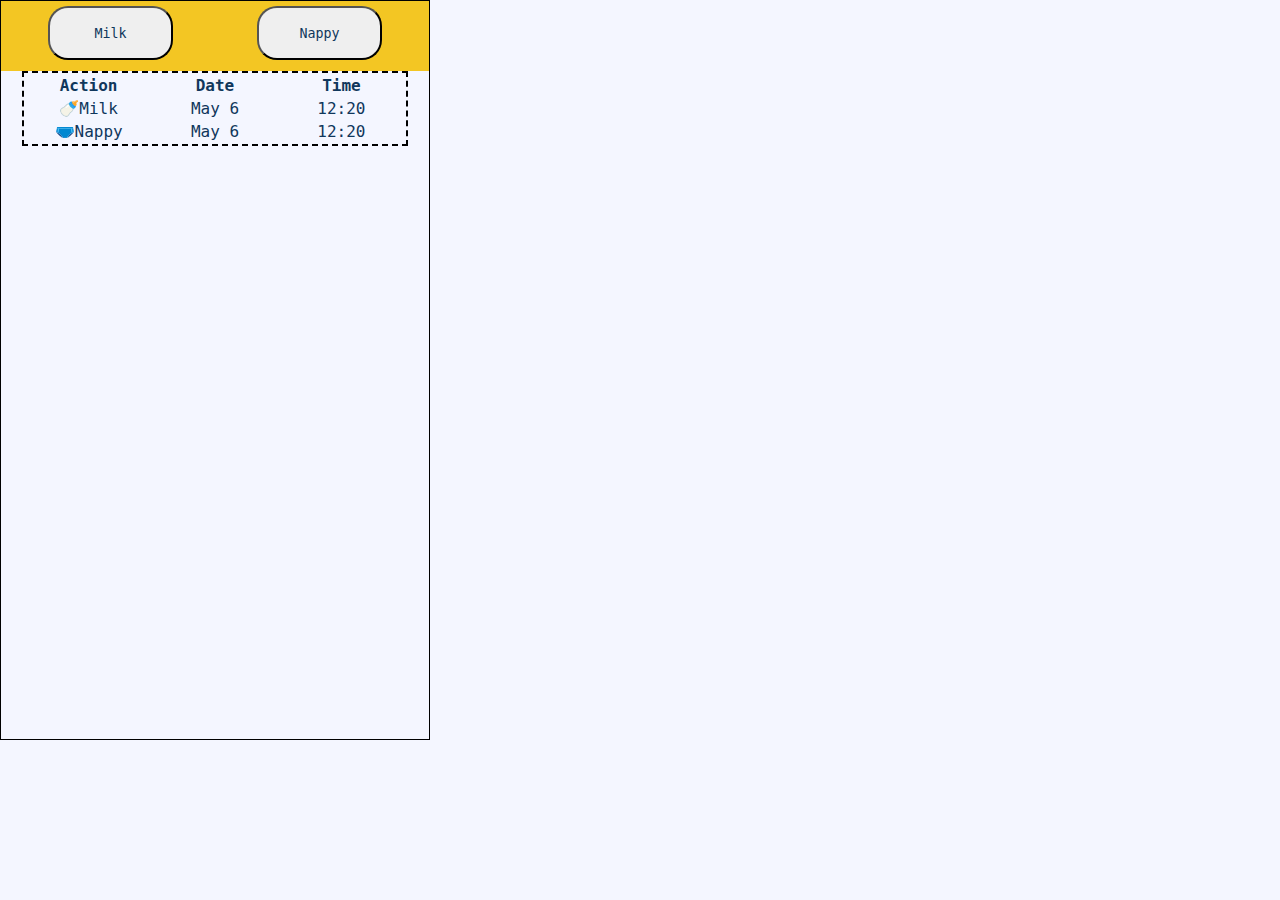
<file: baby-tracker/index.html>
<!DOCTYPE html>
<html lang="en">
  <head>
    <meta charset="UTF-8" />
    <meta name="viewport" content="width=device-width, initial-scale=1.0" />
    <link rel="stylesheet" href="styles.css" />
    <title>Baby Tracker</title>
  </head>
  <body>
    <div class="container">
      <div class="buttons">
        <div class="milk">
          <button id="milkBtn">Milk</button>
        </div>
        <div class="nappy">
          <button id="nappyBtn">Nappy</button>
        </div>
      </div>
      <div class="table">
        <table id="logTable">
          <tr>
            <th>Action</th>
            <th>Date</th>
            <th>Time</th>
          </tr>
          <tr class="Milk">
            <td>🍼Milk</td>
            <td>May 6</td>
            <td>12:20</td>
          </tr>
          <tr class="Nappy">
            <td>🩲Nappy</td>
            <td>May 6</td>
            <td>12:20</td>
          </tr>
        </table>
      </div>
      <!-- <div class="remove">
        <button>DELETE</button>
      </div> -->
    </div>
    <script src="index.js"></script>
  </body>
</html>
</file>
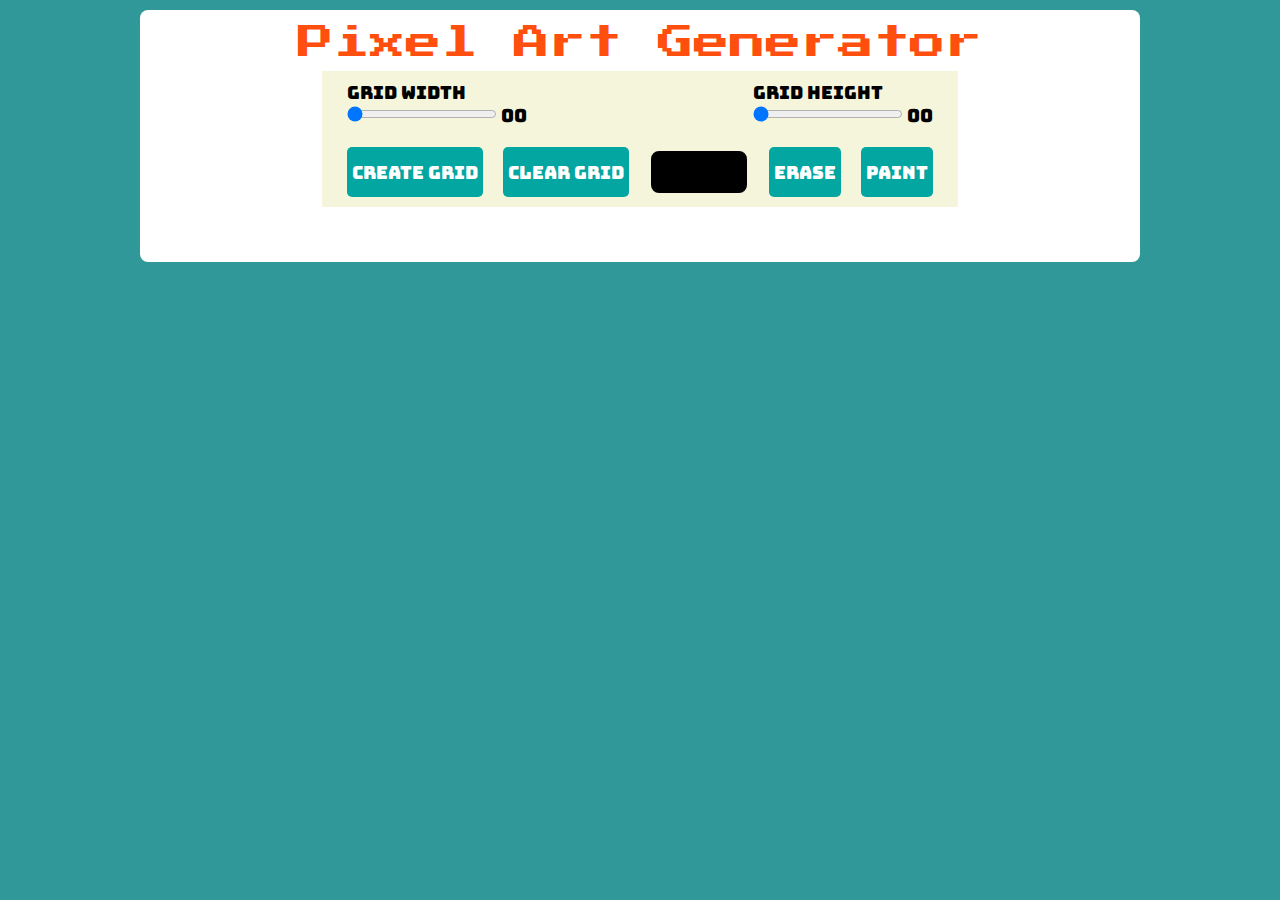
<file: 100-project-challenge/pixelArtGenerator/index.html>
<!DOCTYPE html>
<html lang="en">

<head>
    <meta charset="UTF-8">
    <meta http-equiv="X-UA-Compatible" content="IE=edge">
    <meta name="viewport" content="width=device-width, initial-scale=1.0">
    <link href="https://fonts.googleapis.com/css2?family=Bungee&display=swap" rel="stylesheet">
    <link href="https://fonts.googleapis.com/css2?family=Press+Start+2P&display=swap" rel="stylesheet">
    <link rel="stylesheet" href="styles.css">
    <title>Pixel Art Generator</title>
</head>

<body>
    <div class="wrapper">
        <p id="title">Pixel Art Generator</p>
        <div class="options">
            <div class="opt-wrapper">
                <div class="slider">
                    <label for="width-range">Grid Width</label>
                    <input type="range" id="width-range" min="1" max="50">
                    <span id="width-value">00</span>
                </div>
                <div class="slider">
                    <label for="height-range">Grid Height</label>
                    <input type="range" id="height-range" min="1" max="40">
                    <span id="height-value">00</span>
                </div>
            </div>
            <div class="opt-wrapper">
                <button id="submit-grid">Create Grid</button>
                <button id="clear-grid">Clear Grid</button>
                <input type="color" id="color-input">
                <button id="erase-btn">Erase</button>
                <button id="paint-btn">Paint</button>
            </div>
        </div> 
        <div class="container"></div>
    </div>
    <script src="index.js"></script>
</body>

</html>
</file>
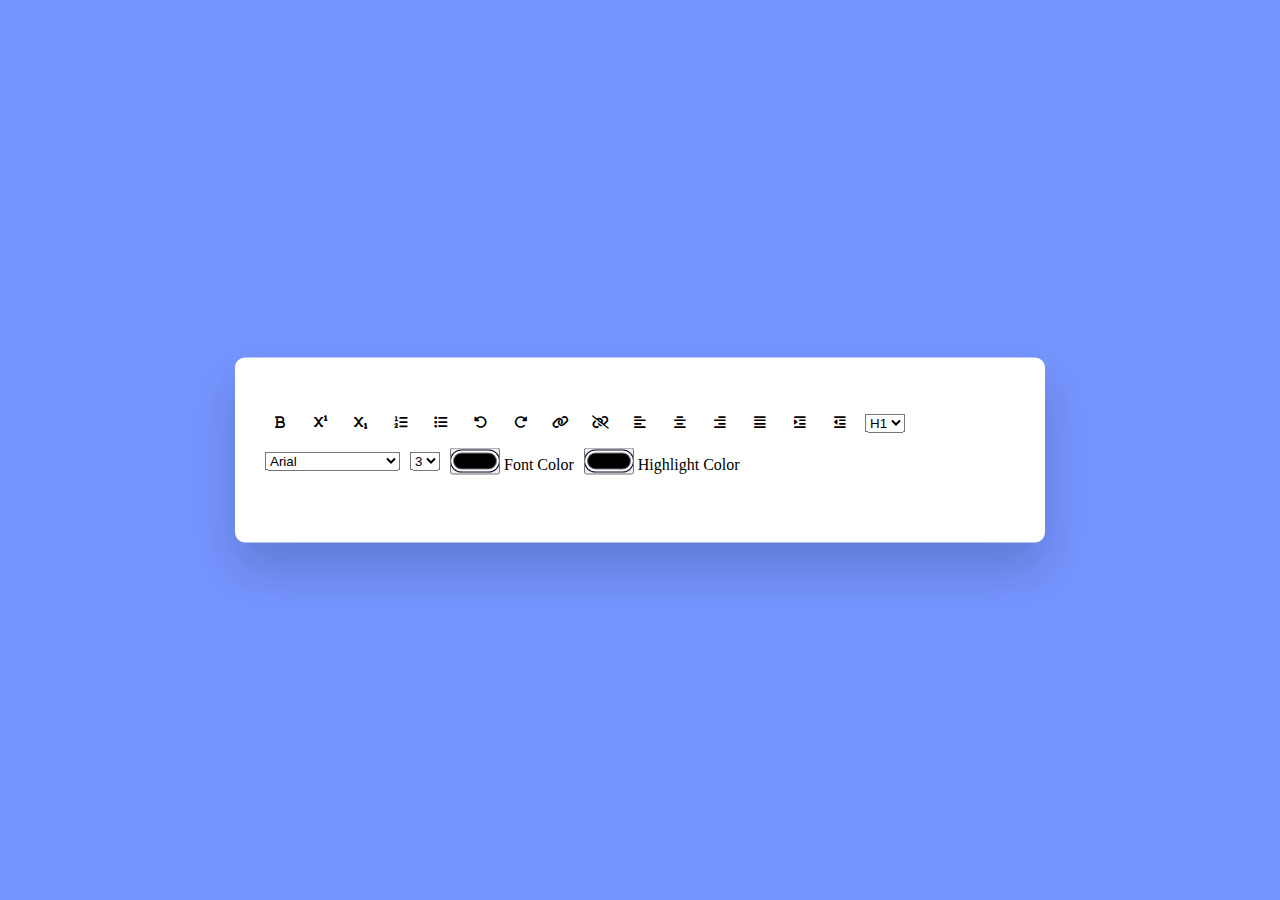
<file: 100-project-challenge/textEditor/index.html>
<!DOCTYPE html>
<html lang="en">

<head>
    <meta charset="UTF-8">
    <meta http-equiv="X-UA-Compatible" content="IE=edge">
    <meta name="viewport" content="width=device-width, initial-scale=1.0">
    <link rel="stylesheet" href="https://cdnjs.cloudflare.com/ajax/libs/font-awesome/6.2.1/css/all.min.css">
    <link rel="stylesheet" href="styles.css">
    <title>#2 - Online Text Editor | AsmrProg</title>
</head>

<body>

    <div class="container">
        <div class="options">
            <button id="bold" class="option-button format">
                <i class="fa-solid fa-bold"></i>
            </button>
            <button id="superscript" class="option-button script">
                <i class="fa-solid fa-superscript"></i>
            </button>
            <button id="subscript" class="option-button script">
                <i class="fa-solid fa-subscript"></i>
            </button>

            <button id="insertOrderedList" class="option-button">
                <div class="fa-solid fa-list-ol"></div>
            </button>
            <button id="insertUnorderedList" class="option-button">
                <i class="fa-solid fa-list"></i>
            </button>

            <button id="undo" class="option-button">
                <i class="fa-solid fa-rotate-left"></i>
            </button>
            <button id="redo" class="option-button">
                <i class="fa-solid fa-rotate-right"></i>
            </button>

            <button id="createLink" class="adv-option-button">
                <i class="fa fa-link"></i>
            </button>
            <button id="unlink" class="option-button">
                <i class="fa fa-unlink"></i>
            </button>

            <button id="justifyLeft" class="option-button align">
                <i class="fa-solid fa-align-left"></i>
            </button>
            <button id="justifyCenter" class="option-button align">
                <i class="fa-solid fa-align-center"></i>
            </button>
            <button id="justifyRight" class="option-button align">
                <i class="fa-solid fa-align-right"></i>
            </button>
            <button id="justifyFull" class="option-button align">
                <i class="fa-solid fa-align-justify"></i>
            </button>
            <button id="indent" class="option-button spacing">
                <i class="fa-solid fa-indent"></i>
            </button>
            <button id="outdent" class="option-button spacing">
                <i class="fa-solid fa-outdent"></i>
            </button>
            <select id="formatBlock" class="adv-option-button">
                <option value="H1">H1</option>
                <option value="H2">H2</option>
                <option value="H3">H3</option>
                <option value="H4">H4</option>
                <option value="H5">H5</option>
                <option value="H6">H6</option>
            </select>
            <select id="fontName" class="adv-option-button"></select>
            <select id="fontSize" class="adv-option-button"></select>

            <div class="input-wrapper">
                <input type="color" id="foreColor" class="adv-option-button">
                <label for="foreColor">Font Color</label>
            </div>
            <div class="input-wrapper">
                <input type="color" id="backColor" class="adv-option-button">
                <label for="backColor">Highlight Color</label>
            </div>

        </div>
        <div id="text-input" contenteditable="true"></div>
    </div>

    <script src="index.js"></script>


</body>

</html>
</file>
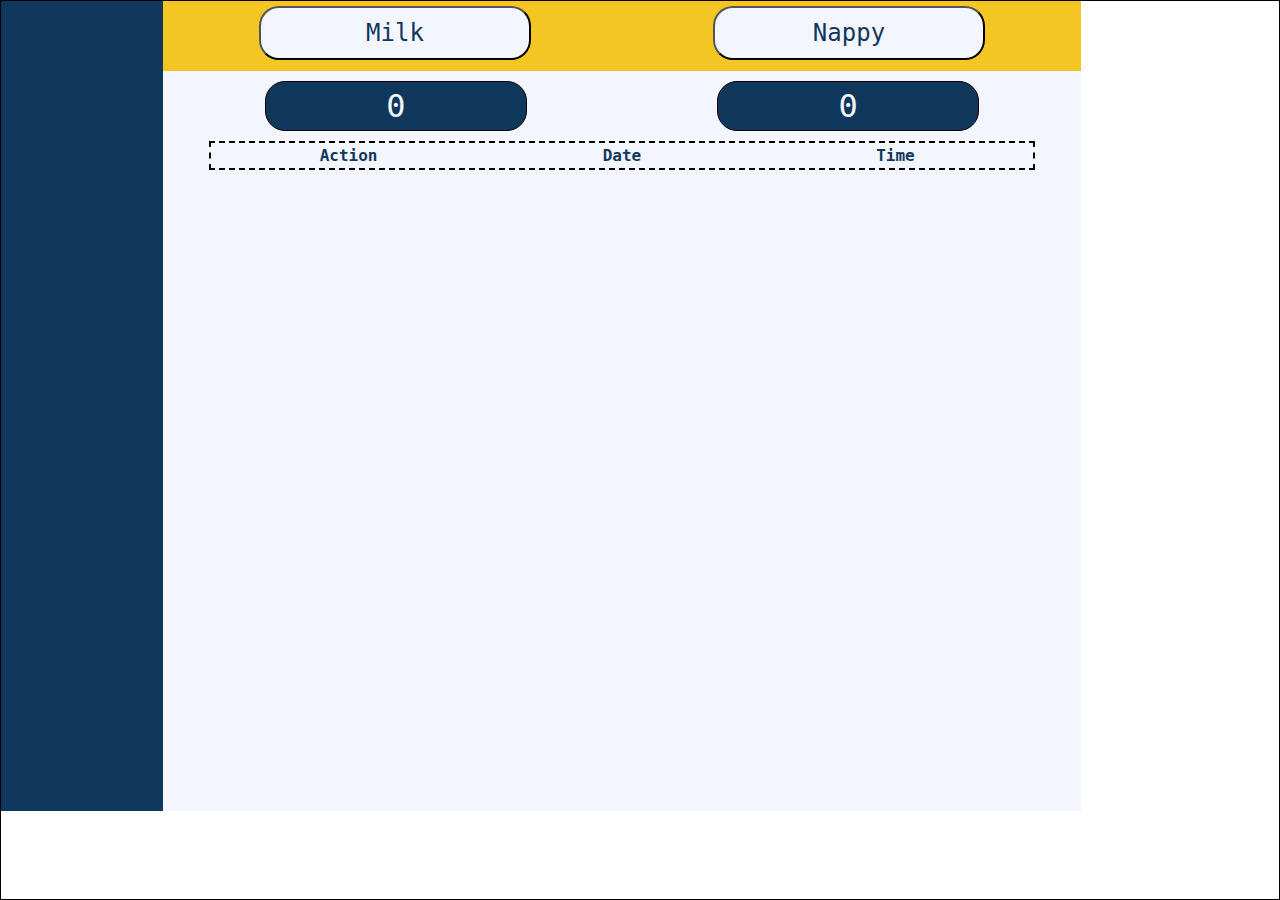
<file: baby-tracker/table.html>
<!DOCTYPE html>
<html lang="en">
  <head>
    <meta charset="UTF-8" />
    <meta name="viewport" content="width=device-width, initial-scale=1.0" />
    <link rel="stylesheet" href="assets/styles.css" />
    <title>Baby Tracker</title>
  </head>
  <body>
    <div class="nav">

    </div>
    <div class="container">
      <div class="buttons">
        <div class="milk">
          <button id="milkBtn">Milk</button>
        </div>
        <div class="nappy">
          <button id="nappyBtn">Nappy</button>
        </div>
      </div>
      <div class="count">
        <div class="milk-count counts">0</div>
        <div class="nappy-count counts">0</div>
      </div>
      <div class="table">
        <table id="logTable">
          <tr>
            <th>Action</th>
            <th>Date</th>
            <th>Time</th>
          </tr>
        </table>
      </div>
      <!-- <div class="remove">
        <button>DELETE</button>
      </div> -->
    </div>
    <script src="assets/index.js"></script>
  </body>
</html>
</file>
<file: baby-tracker/styles.css>
* {
  box-sizing: border-box;
  margin: 0;
  color: #10375c;
  font-family: 'Press Start 2P', monospace;
}

body {
  width: 430px;
  height: 740px;
  background-color: #f4f6ff;
  border: 1px solid black;
  display: flex;
  flex-direction: column;
}

.buttons {
  display: flex;
  height: 70px;
  text-align: center;
  width: 100%;
  background-color: #f3c623;
  padding: 5px;
}

.milk,
.nappy,
.remove {
  width: 100%;
  height: 90%;
}

button {
  height: 100%;
  width: 60%;
  border-radius: 20px;
}

button:hover {
  background-color: aquamarine;
  cursor: pointer;
}

.table {
  width: 90%;
  border: 2px dashed black;
  margin: auto;
}

table {
  width: 100%;
  text-align: center;
  table-layout: fixed;
}

.remove {
  height: 50px;
  margin: auto;
}
</file>
<file: 100-project-challenge/pixelArtGenerator/styles.css>
*{
    padding: 0;
    margin: 0;
    box-sizing: border-box;
    font-family: 'Bungee', sans-serif;
    font-size: 18px;
    
}

body{
    background-color: #309898;
}

.wrapper{
    background-color: #fff;
    margin: 10px auto 0;
    width: 90vw;
    padding: 15px 50px;
    border-radius: 8px;
    display: flex;
    flex-direction: column;
    min-width: 650px;
    max-width: 1000px;
}

.slider {
  display: block;
}

#title {
  color: #FF4F0F;
  margin: auto;
  font-size: 2em;
  font-family: 'Press Start 2P', cursive;
  margin-bottom: 10px;
  display: block;
}

.options {
  background-color: beige;
  display: flex;
  flex-direction: column;
  gap: 10px;
  padding: 5px;
  margin:auto;
  margin-bottom: 40px;
}

.opt-wrapper {
  display: flex;
  justify-content:space-between;
  padding: 5px 20px;
  gap: 20px;
}

label {
  display: block;
}

button{
    background-color: #03A6A1;
    border: none;
    border-radius: 5px;
    padding: 5px;
    color: #fff;
}

input[type="color"]{
    -webkit-appearance: none;
    -moz-appearance: none;
    appearance: none;
    background-color: transparent;
    width: 100px;
    height: 50px;
    border: none;
    cursor: pointer;
}

input[type="color"]::-webkit-color-swatch{
    border-radius: 8px;
    border: 4px solid #000;
}
input[type="color"]::-moz-color-swatch{
    border-radius: 8px;
    border: 4px solid #000;
}

input[type="range"] {
  width: 150px;
}

.gridCol{
    height: 1em;
    width: 1em;
    border: 1px solid #ddd;
}

.gridRow{
    display: flex;
}
</file>
<file: 100-project-challenge/textEditor/styles.css>
@import url('https://fonts.googleapis.com/css2?family=Poppins:wght@300;400;500;600;700&display=swap');

*{
    padding: 0;
    margin: 0;
    box-sizing: border-box;
}

body{
    background-color: #7695FF;
}

.container{
    background-color: #fff;
    width: 90vmin;
    padding: 50px 30px;
    position: absolute;
    transform: translate(-50%, -50%);
    left: 50%;
    top: 50%;
    border-radius: 10px;
    box-shadow: 0 25px 50px rgba(7, 20, 35, 0.2);
}

.options {
  display: flex;
  gap: 10px;
  flex-wrap: wrap;
  align-items: center;
}

button {
  height: 30px;
  width: 30px;
  background-color: transparent;
  border: none;
  display: grid;
  place-items: center;
  border-radius: 3px;
  outline: none;
  transition: transform 0.3s ease;
}

button:hover {
  
  cursor: pointer;
  background-color: #7695FF;
}

button:active {
  color: #fff;
}



input[type="color"]::-webkit-color-swatch{
    border-radius: 15px;
    box-shadow: 0 0 0 2px #fff, 0 0 0 3px #020929;
}

input[type="color"]::-moz-color-swatch{
    border-radius: 15px;
    box-shadow: 0 0 0 2px #fff, 0 0 0 3px #020929;
}
</file>
<file: baby-tracker/assets/styles.css>
* {
  box-sizing: border-box;
  margin: 0;
  color: #10375c;
  font-family: 'Press Start 2P', monospace;
}

body {
  height: 100vh;
  width: 100vw;
  border: 1px solid black;
  display: flex;
  flex-direction: row;
}

.nav {
  width: 162px;
  height: 810px;
  background-color: #10375c;
  align-items: center;
}

.nav-options {
  width: 100%;
  height: 95%;
  color: #f4f6ff;
  text-align: center;
  margin-top: 70px;
  display: flex;
  flex-direction: column;
}

.nav-active {
  font-weight: bold;
  background-color: rgba(244, 246, 255, 0.3);
}

.nav-options span {
  height: 35px;
}

.nav-options a {
  color: #f4f6ff;
  text-decoration: none;
  width: 100%;
  font-size: 1.2rem;
}

.nav-options span:hover {
  width: 100%;
  background-color: rgba(244, 246, 255, 0.3);
}


.container {
  width: 918px;
  height: 810px;
  background-color: #f4f6ff;
}

.buttons {
  display: flex;
  height: 70px;
  text-align: center;
  width: 100%;
  background-color: #f3c623;
  padding: 5px;
}

.milk,
.nappy,
.remove {
  width: 100%;
  height: 90%;
  
}

button {
  height: 100%;
  width: 60%;
  border-radius: 20px;
  font-size: 1.5em;
  background-color: #f4f6ff;
}

button:hover {
  background-color: aquamarine;
  cursor: pointer;
}

.table {
  width: 90%;
  border: 2px dashed black;
  margin: auto;
}


table {
  width: 100%;
  text-align: center;
  table-layout: fixed;
}

.remove {
  height: 50px;
  margin: auto;
}

.count {
  width: 80%;
  height: 70px;
  display: flex;
  margin: auto;
  gap: 170px;
}

.counts {
  display: flex;
  align-items: center;
  justify-content: center;
  width: 80%;
  margin: 10px;
  border: 1px solid black;
  font-size: 2em;
  color: #f4f6ff;
  background-color: #10375c;
  border-radius: 20px;
}

.delete {
  display: flex;
  justify-content: end;
  height: 40px;
  margin-bottom: 10px;
}

.delete button {
  display: flex;
  justify-content: center;
  align-items: center;
  width: 40px;
  font-size: 20px;
  cursor: pointer;
  transition: transform 0.3s ease;
  margin-right: 50px;
  
}

.delete button:hover {
  background-color: #e2e3e7;
  transform: scale(1.1);
}
</file>
